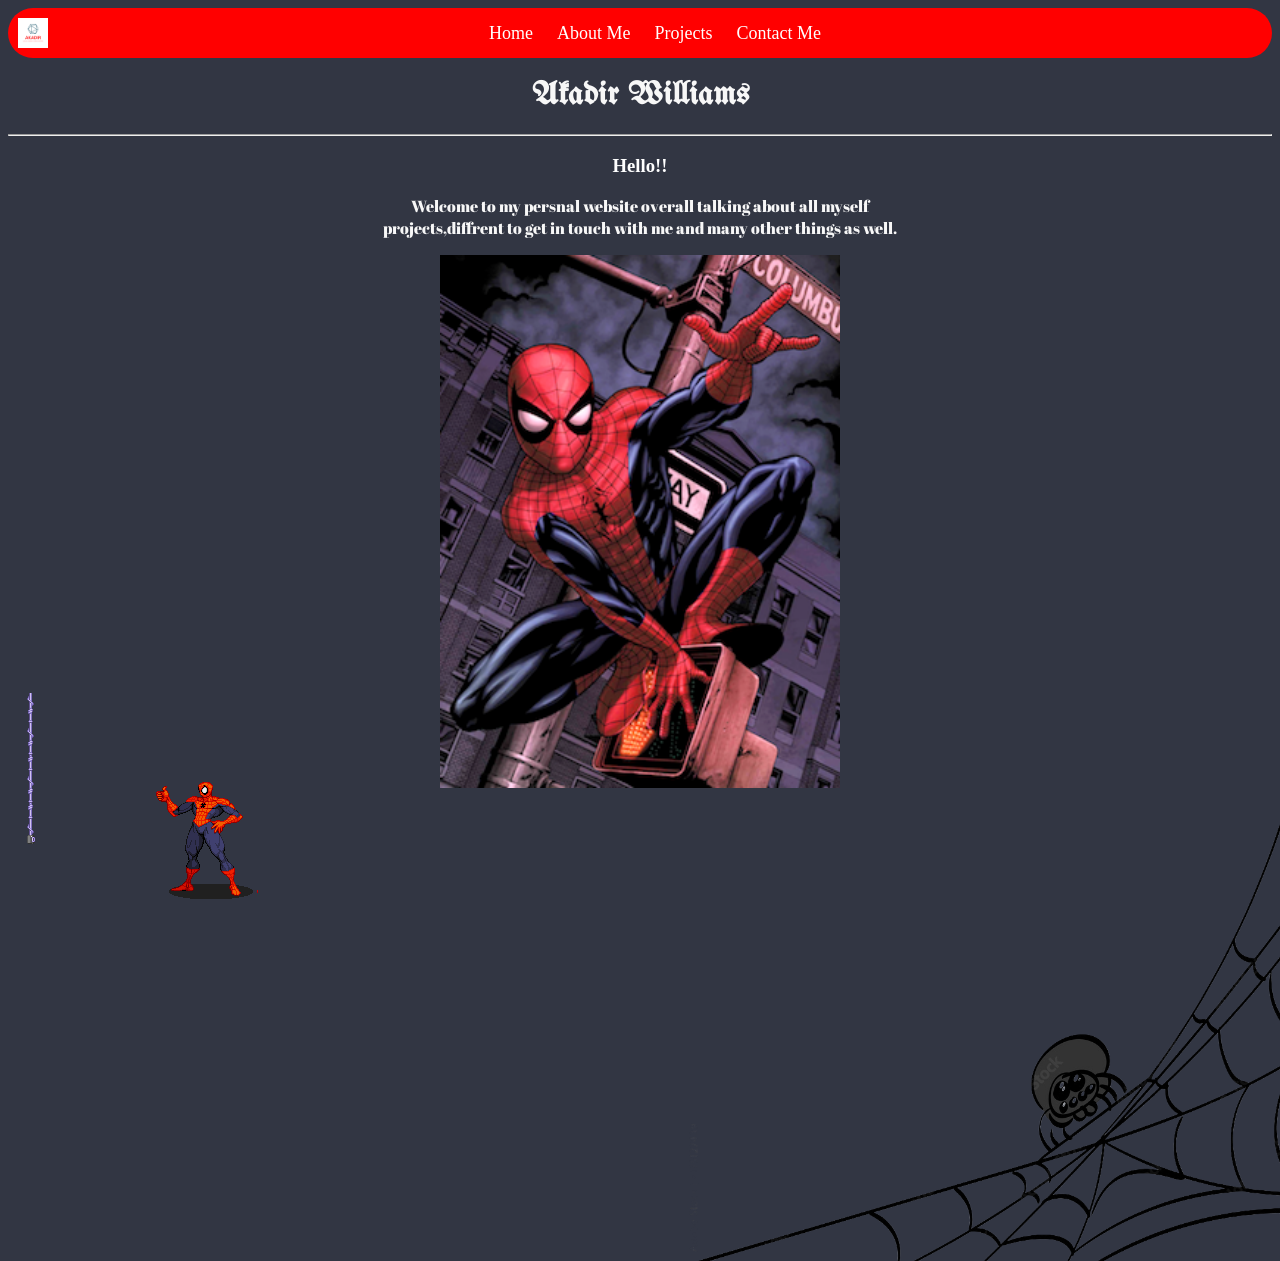
<file: index.html>
<!DOCTYPE html>
<html lang="en">

    <head>
        <meta charset="UTF-8">
        <meta name="viewport" content="width=device-width, initial-scale=1.0">
        <title>Akadir Williams </title>
        <meta name="keywords" content="Akadir,steam,full stack develpment,brooklyn">
        <meta name="description" content="Hi my name is Akadir and this is my persnal profisnal website ">
        <link rel="stylesheet" href="style.css">
        <nav>
            <img src="images/aklogo.png" alt="">
            <div>
                <a href="index.html">Home</a>
                <a href="about_me.html">About Me</a>
                <a href="projects.html">Projects</a>
                <a href="contact_me.html">Contact Me</a>
            </div>
        </nav>


    </head>

    <body>


        <h1> Akadir Williams </h1>



        <hr>
        
        <h3 id="hh">Hello!!</h3>




        <p id="hp">Welcome to my persnal website overall talking about all myself <br>projects,diffrent to get in
                touch with me and many other things as well.</p>

        <img  class="spooder" src="images/spooderman.png" width="400" alt="A picture of one of my favorite comic book covers">
        <img src="images/sputnik.gif"  alt="spooder" id="move-down">
        
        <img src="images/Untitled.png" width="600" alt="spiderweb" id="move-right">
        

            
    </body>

</html>
</file>
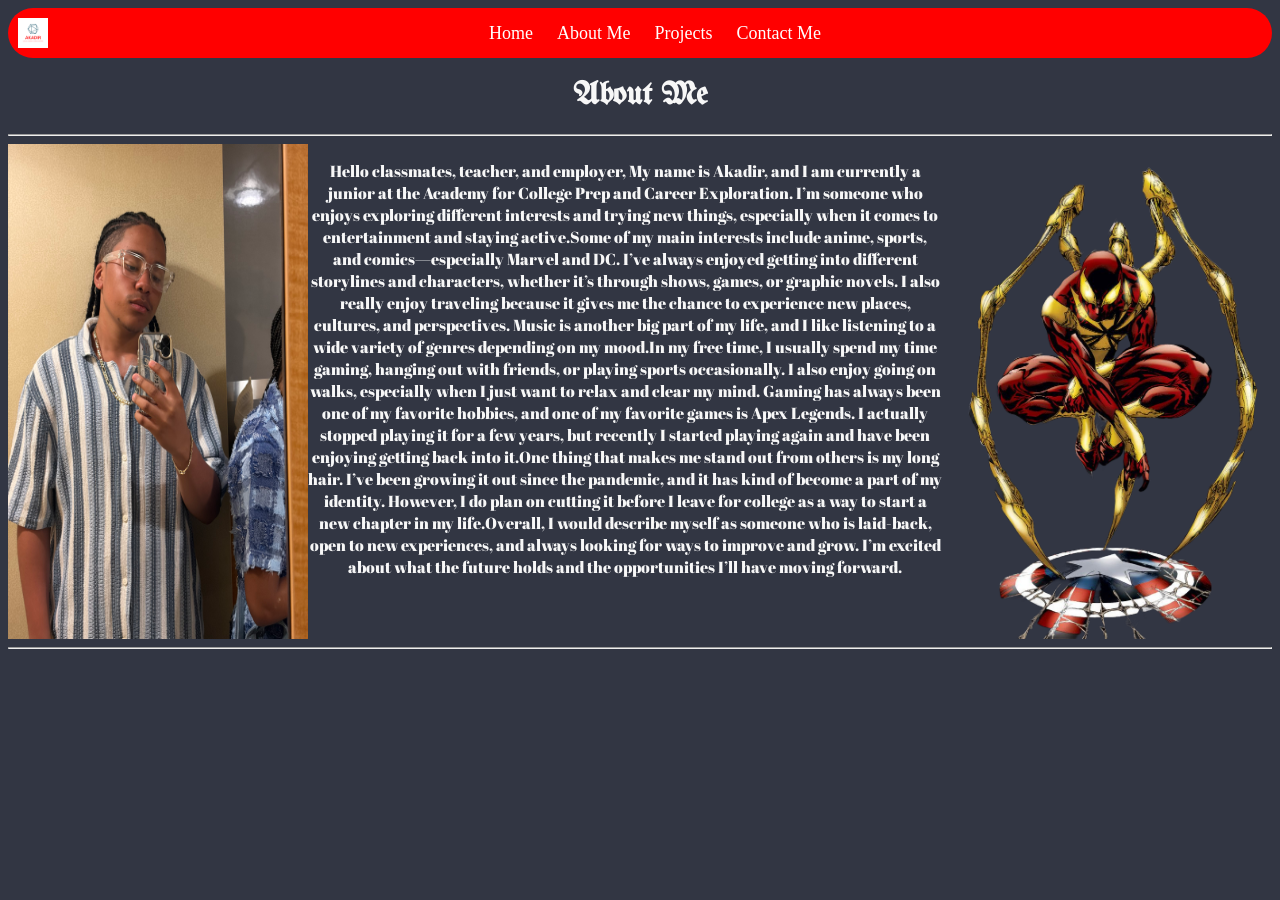
<file: about_me.html>
<!DOCTYPE html>
<html lang="en">
<head>
    <meta charset="UTF-8">
    <meta name="viewport" content="width=device-width, initial-scale=1.0">
    <title>About me  </title>
    <meta name="keywords" content="Akadir,steam,full stack develpment,brooklyn">
    <meta name="description" content="Hi my name is Akadir and this is my persnal profisnal website ">
    <link rel="stylesheet" href="style.css">
    <nav>
        <img src="images/aklogo.png" alt="">
        <div>
            <a href="index.html">Home</a>
            <a href="about_me.html">About Me</a>
            <a href="projects.html">Projects</a>
            <a href="contact_me.html">Contact Me</a>
        </div>
    </nav>

</head>
<body>

    
 <h1>About Me</h1>  
 <hr>
 <div class="flt">

    
    <img width="300" src="images/ampp.jpeg" alt="Me">
    
     <p>Hello classmates, teacher, and employer,

        My name is Akadir, and I am currently a junior at the Academy for College Prep and Career Exploration. I’m someone who enjoys exploring different interests and trying new things, especially when it comes to entertainment and staying active.Some of my main interests include anime, sports, and comics—especially Marvel and DC. I’ve always enjoyed getting into different storylines and characters, whether it’s through shows, games, or graphic novels. I also really enjoy traveling because it gives me the chance to experience new places, cultures, and perspectives. Music is another big part of my life, and I like listening to a wide variety of genres depending on my mood.In my free time, I usually spend my time gaming, hanging out with friends, or playing sports occasionally. I also enjoy going on walks, especially when I just want to relax and clear my mind. Gaming has always been one of my favorite hobbies, and one of my favorite games is Apex Legends. I actually stopped playing it for a few years, but recently I started playing again and have been enjoying getting back into it.One thing that makes me stand out from others is my long hair. I’ve been growing it out since the pandemic, and it has kind of become a part of my identity. However, I do plan on cutting it before I leave for college as a way to start a new chapter in my life.Overall, I would describe myself as someone who is laid-back, open to new experiences, and always looking for ways to improve and grow. I’m excited about what the future holds and the opportunities I’ll have moving forward.</p>

        <img src="images/Iron-spider.png" width="330" alt="iron-spider">

        
        
    
 </div>
 <hr>
 
</body>
</html>
</file>
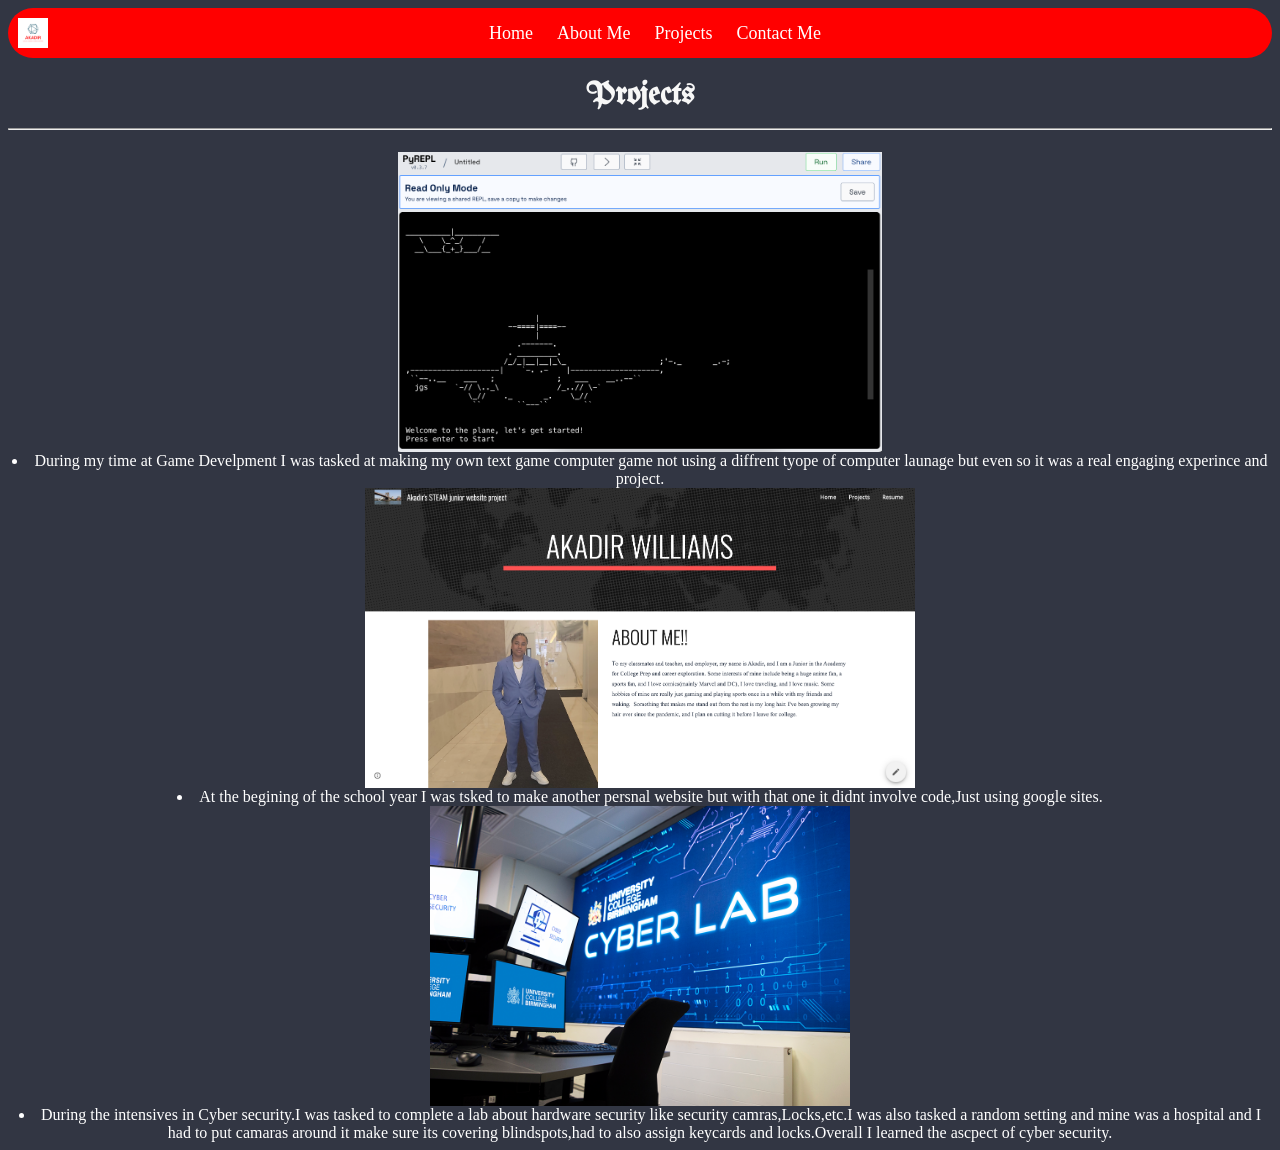
<file: projects.html>
<!DOCTYPE html>
<html lang="en">
<head>
    <meta charset="UTF-8">
    <meta name="viewport" content="width=device-width, initial-scale=1.0">
    <title>Projects</title>
    <meta name="keywords" content="Akadir,steam,full stack develpment,brooklyn">
    <meta name="description" content="Hi my name is Akadir and this is my persnal profisnal website ">
    <link rel="stylesheet" href="style.css">
    <nav>
        <img src="images/aklogo.png" alt="">
        <div>
            <a href="index.html">Home</a>
            <a href="about_me.html">About Me</a>
            <a href="projects.html">Projects</a>
            <a href="contact_me.html">Contact Me</a>
        </div>
    </nav>
</head>

<body>
    
 <h1 style="text-align: center;">Projects
    
    <hr>
 </h1> 
</body>
<div></div>
<img class="spooder" height="300" src="images/planess.png" alt="Text based adventure game ">

<li class="center">During my time at Game Develpment I was tasked at making my own text game computer game not using a diffrent tyope of computer launage but even so it was a real engaging experince and project. </li>
    <img class="spooder" height="300" src="images/pwss.png" alt="">
</li>

<li class="center">At the begining of the school year I was tsked to make another persnal website but with that one it didnt involve code,Just using google sites.</li>



<img class="spooder" height="300" src="images/cyberss.png" alt="">

<li class="center">During the intensives in Cyber security.I was tasked to complete a lab about hardware security like security camras,Locks,etc.I was also tasked a random setting and mine was a hospital and I had to put camaras around it make sure its covering blindspots,had to also assign keycards and locks.Overall I learned the ascpect of cyber security.</li>
</file>
<file: style.css>
@import url('https://fonts.googleapis.com/css2?family=Abril+Fatface&family=Sue+Ellen+Francisco&family=UnifrakturMaguntia&display=swap');
:root{
  --color-1: #F7F7F7;
  --color-2: #323643;
  --color-3: #606470;
  --color-4: #000080;
  --color-5: #9E2A3A;
  --color-6: #3A2525;
}




body {
    color:white;
       
background-color: var(--color-2);
}

h1 {
    font-family: 'UnifrakturMaguntia', cursive;
    color: var(--color-1);
    text-align: center;
}

p {
    font-family: "Abril Fatface", cursive;
    font-weight: 400;
    font-style: normal;
    color: var(--color-1);
    text-align: center;
}

.spooder {
    display: block;
    margin-left: auto;
    margin-right: auto;
}

#hp {
    color: var(--color-1);
    text-align: center;
}

#hh {
    text-align: center;
}

nav {
    background-color: red;
    padding: 10px;
    border-radius: 35px;
    display: flex;
    justify-content: flex-start;
    align-items: center;
}

nav a {
    color: white;
    text-decoration: none;
    margin: 0 10px;
    font-size: 18px;
}

nav a:hover {
    text-decoration: underline;
}

nav img {
    height: 30px;
}
nav div{
    
    flex: 1; 
    text-align: center;
}

.center {
    text-align: center;
}

.flt {
   display: flex;
   justify-content: space-around;
}

iconify-icon {
    font-size: 240px;
}

.sidebar {
    background: red ;
    color: white;
    padding: 40px 60px;
    border-radius: 8px;
    text-align: center;
    padding: 5px;
  }
  

  .sidebar h2 {
    display: flex;
    justify-content: center;
    align-items: center;
    height: 100vh;
    background: white
}

@media screen and (max-width: 480px) {
    

    iconify-icon { 
        font-size: 90px;
    }
 
    form input {
        padding: 5px;
    }
      
 
}

#move-right {
    position: absolute;
    right: 0;
}
 
#move-down {
    position: fixed;
    bottom: 0;
}
</file>
